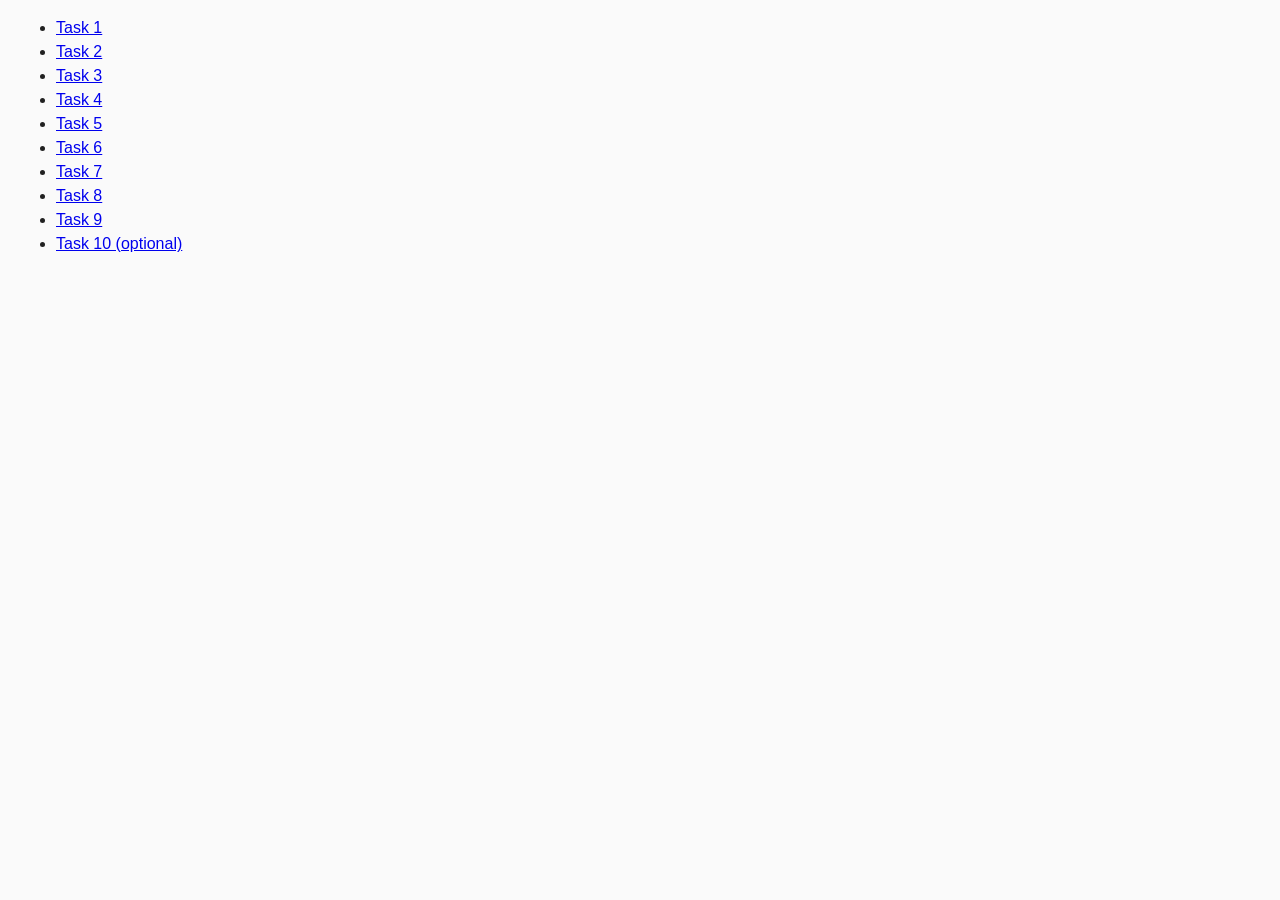
<file: src/index.html>
<!DOCTYPE html>
<html lang="ru">
  <head>
    <meta charset="UTF-8" />
    <meta http-equiv="X-UA-Compatible" content="IE=edge" />
    <meta name="viewport" content="width=device-width, initial-scale=1.0" />
    <title>Homework 6</title>
    <link rel="stylesheet" href="css/common.css" />
  </head>
  <body>
    <ul>
      <li><a href="task-01.html">Task 1</a></li>
      <li><a href="task-02.html">Task 2</a></li>
      <li><a href="task-03.html">Task 3</a></li>
      <li><a href="task-04.html">Task 4</a></li>
      <li><a href="task-05.html">Task 5</a></li>
      <li><a href="task-06.html">Task 6</a></li>
      <li><a href="task-07.html">Task 7</a></li>
      <li><a href="task-08.html">Task 8</a></li>
      <li><a href="task-09.html">Task 9</a></li>
      <li><a href="task-10.html">Task 10 (optional)</a></li>
    </ul>
  </body>
</html>
</file>
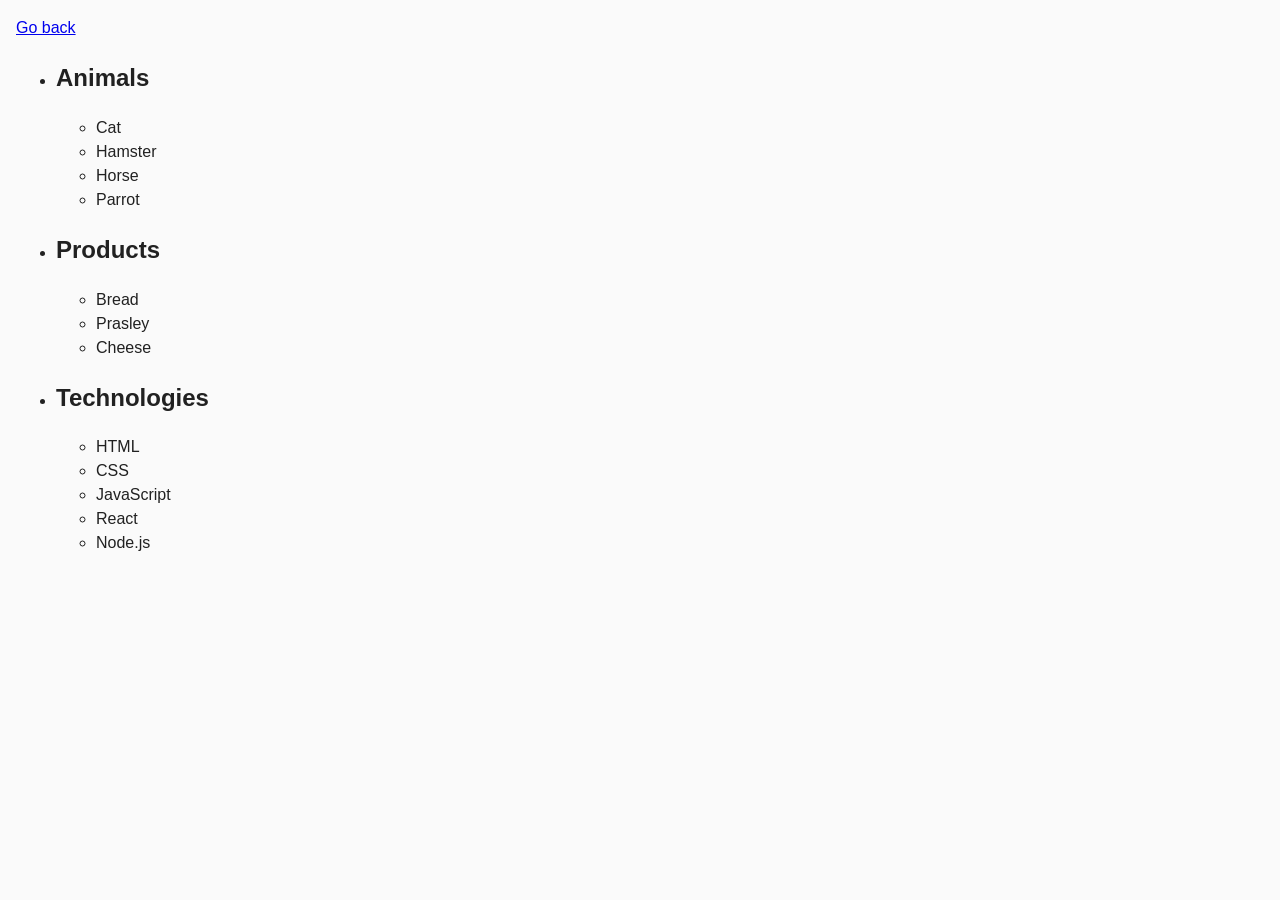
<file: src/task-01.html>
<!DOCTYPE html>
<html lang="ru">
  <head>
    <meta charset="UTF-8" />
    <meta http-equiv="X-UA-Compatible" content="IE=edge" />
    <meta name="viewport" content="width=device-width, initial-scale=1.0" />
    <title>Task 1</title>
    <link rel="stylesheet" href="css/common.css" />
  </head>
  <body>
    <p><a href="index.html">Go back</a></p>

    <ul id="categories">
      <li class="item">
        <h2>Animals</h2>

        <ul>
          <li>Cat</li>
          <li>Hamster</li>
          <li>Horse</li>
          <li>Parrot</li>
        </ul>
      </li>
      <li class="item">
        <h2>Products</h2>

        <ul>
          <li>Bread</li>
          <li>Prasley</li>
          <li>Cheese</li>
        </ul>
      </li>
      <li class="item">
        <h2>Technologies</h2>

        <ul>
          <li>HTML</li>
          <li>CSS</li>
          <li>JavaScript</li>
          <li>React</li>
          <li>Node.js</li>
        </ul>
      </li>
    </ul>

    <script src="js/task-01.js" type="module"></script>
  </body>
</html>
</file>
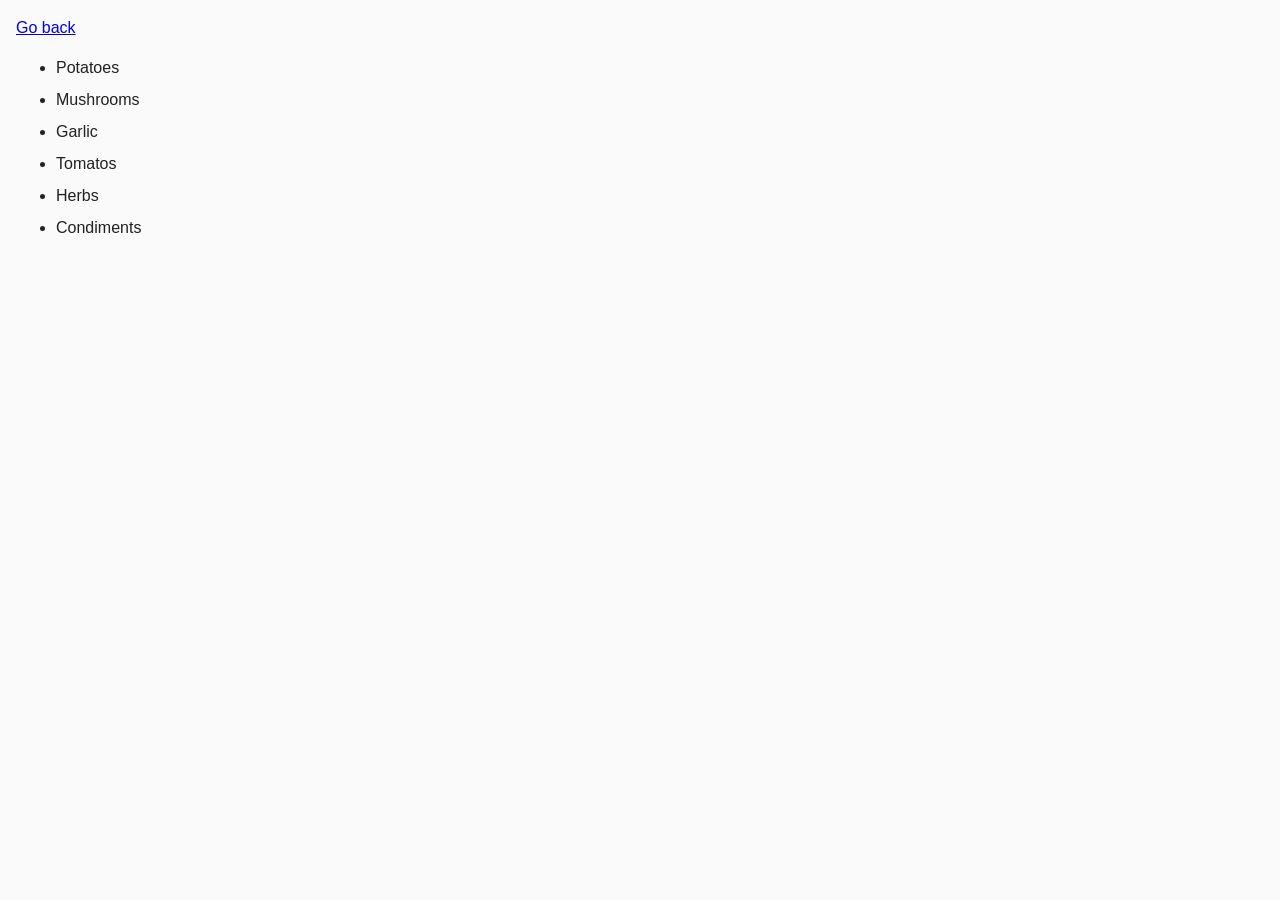
<file: src/task-02.html>
<!DOCTYPE html>
<html lang="ru">
  <head>
    <meta charset="UTF-8" />
    <meta http-equiv="X-UA-Compatible" content="IE=edge" />
    <meta name="viewport" content="width=device-width, initial-scale=1.0" />
    <title>Task 2</title>
    <link rel="stylesheet" href="css/common.css" />
    <style>
      .item {
        font-weight: 500;
      }

      .item:not(:last-child) {
        margin-bottom: 8px;
      }
    </style>
  </head>
  <body>
    <p><a href="index.html">Go back</a></p>

    <ul id="ingredients"></ul>

    <script src="js/task-02.js" type="module"></script>
  </body>
</html>
</file>
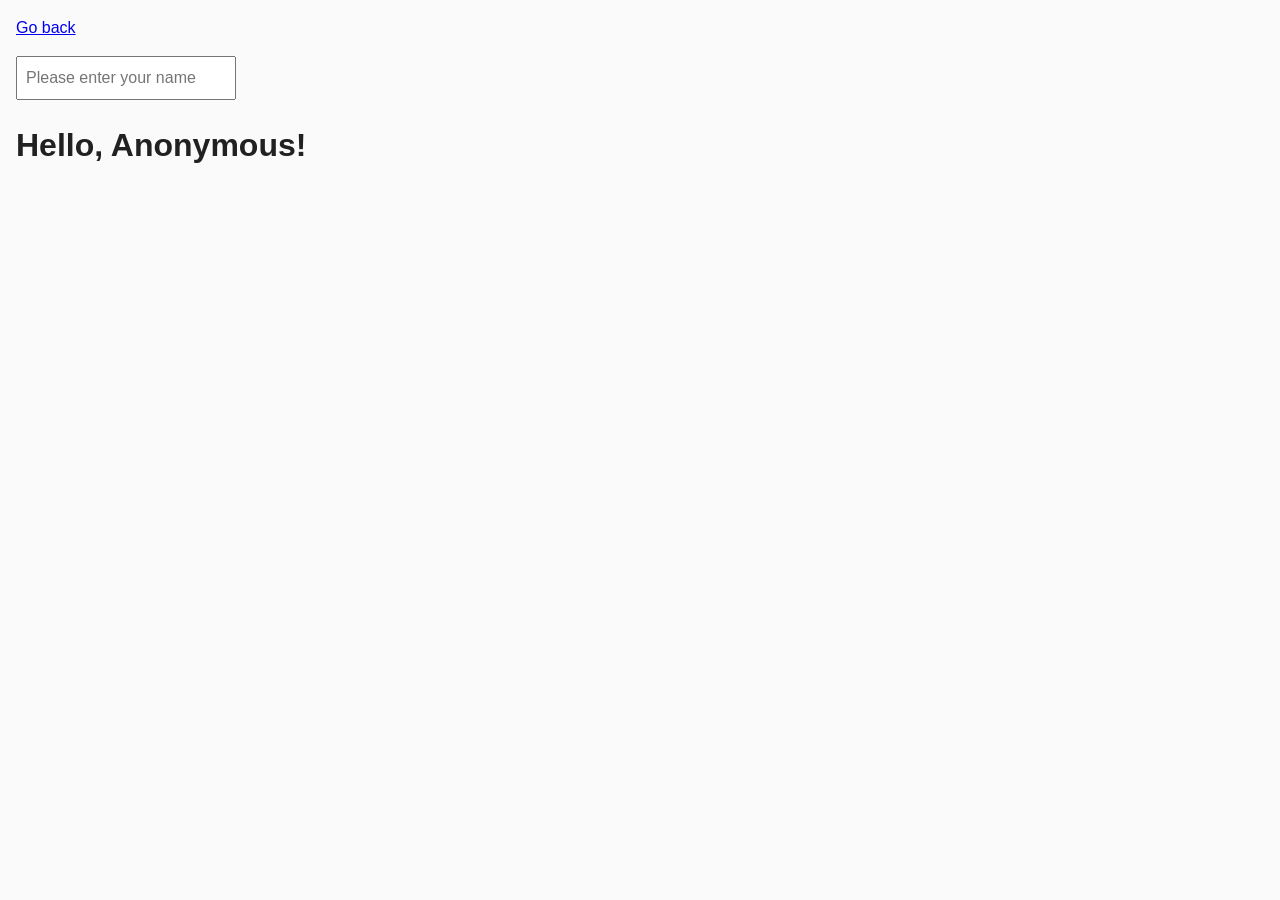
<file: src/task-05.html>
<!DOCTYPE html>
<html lang="ru">
  <head>
    <meta charset="UTF-8" />
    <meta http-equiv="X-UA-Compatible" content="IE=edge" />
    <meta name="viewport" content="width=device-width, initial-scale=1.0" />
    <title>Task 5</title>
    <link rel="stylesheet" href="css/common.css" />
  </head>
  <body>
    <p><a href="index.html">Go back</a></p>

    <input type="text" id="name-input" placeholder="Please enter your name" />
    <h1>Hello, <span id="name-output">Anonymous</span>!</h1>

    <script src="js/task-05.js" type="module"></script>
  </body>
</html>
</file>
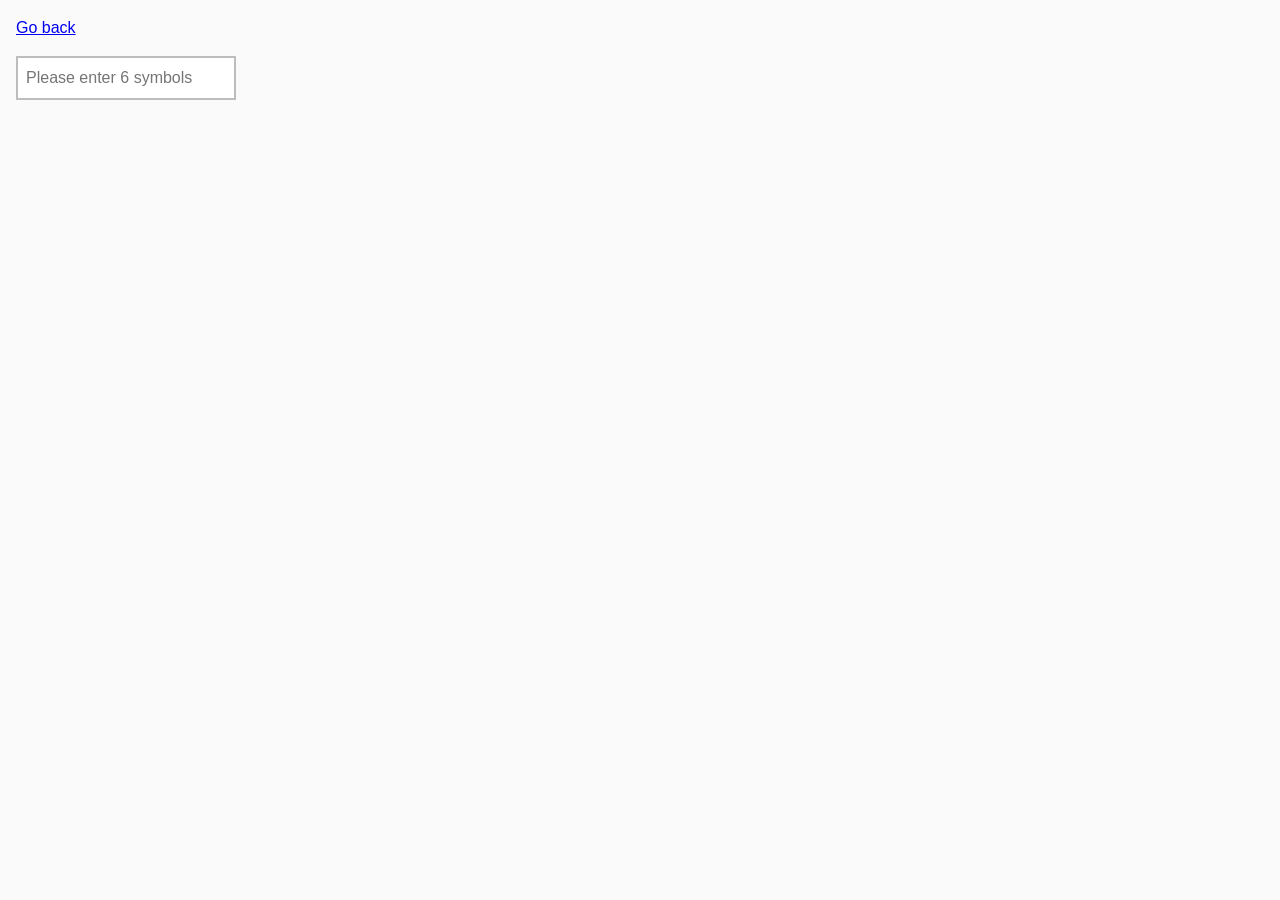
<file: src/task-06.html>
<!DOCTYPE html>
<html lang="ru">
  <head>
    <meta charset="UTF-8" />
    <meta http-equiv="X-UA-Compatible" content="IE=edge" />
    <meta name="viewport" content="width=device-width, initial-scale=1.0" />
    <title>Task 6</title>
    <link rel="stylesheet" href="css/common.css" />
    <style>
      #validation-input {
        border: 2px solid #bdbdbd;
      }

      #validation-input.valid {
        border-color: #4caf50;
      }

      #validation-input.invalid {
        border-color: #f44336;
      }
    </style>
  </head>
  <body>
    <p><a href="index.html">Go back</a></p>

    <input
      type="text"
      id="validation-input"
      data-length="6"
      placeholder="Please enter 6 symbols"
    />


    <script src="js/task-06.js" type="module"></script>
  </body>
</html>
</file>
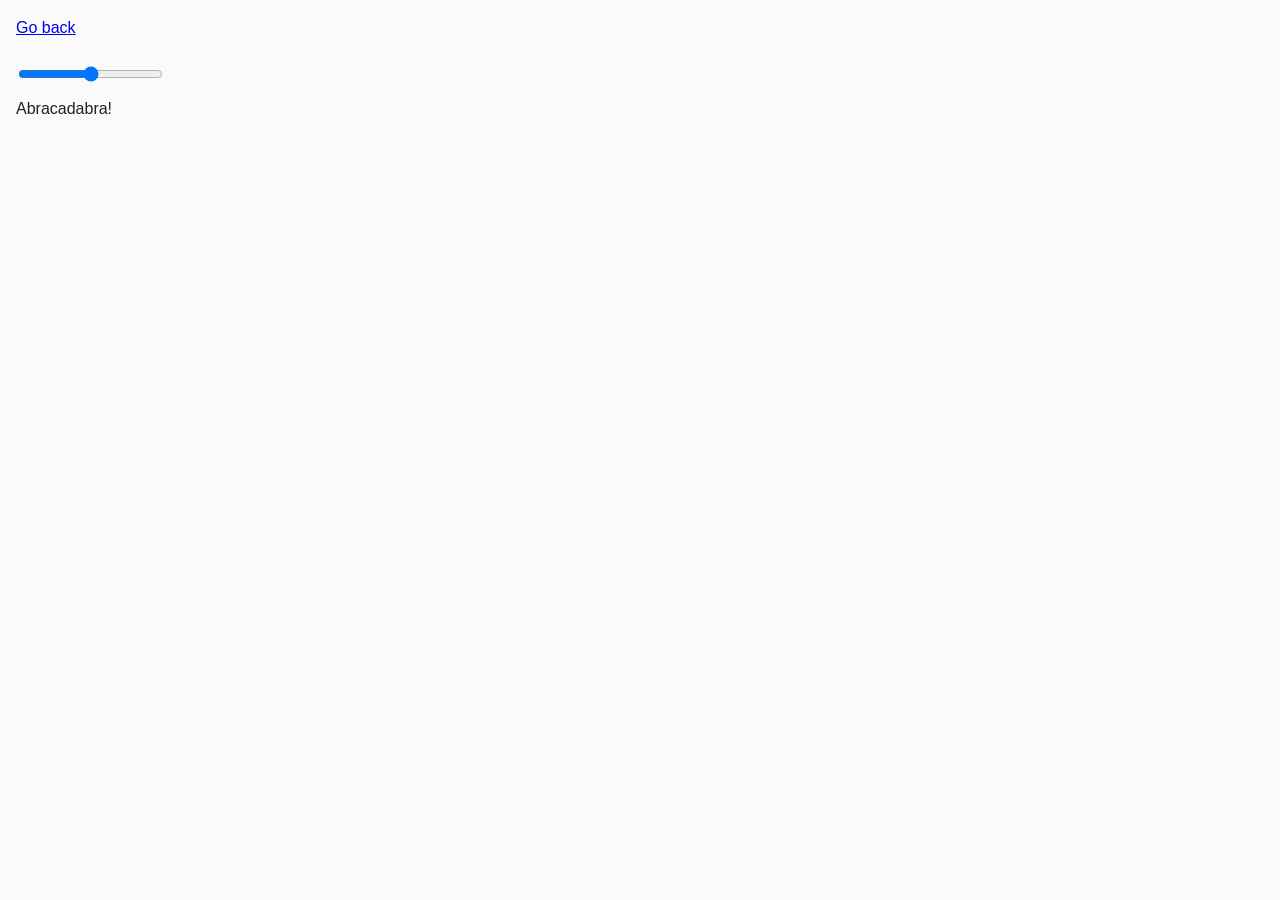
<file: src/task-07.html>
<!DOCTYPE html>
<html lang="ru">
  <head>
    <meta charset="UTF-8" />
    <meta http-equiv="X-UA-Compatible" content="IE=edge" />
    <meta name="viewport" content="width=device-width, initial-scale=1.0" />
    <title>Task 7</title>
    <link rel="stylesheet" href="css/common.css" />
  </head>
  <body>
    <p><a href="index.html">Go back</a></p>

    <input id="font-size-control" type="range" min="16" max="96" />
    <br />
    <span id="text">Abracadabra!</span>

    <script src="js/task-07.js" type="module"></script>
  </body>
</html>
</file>
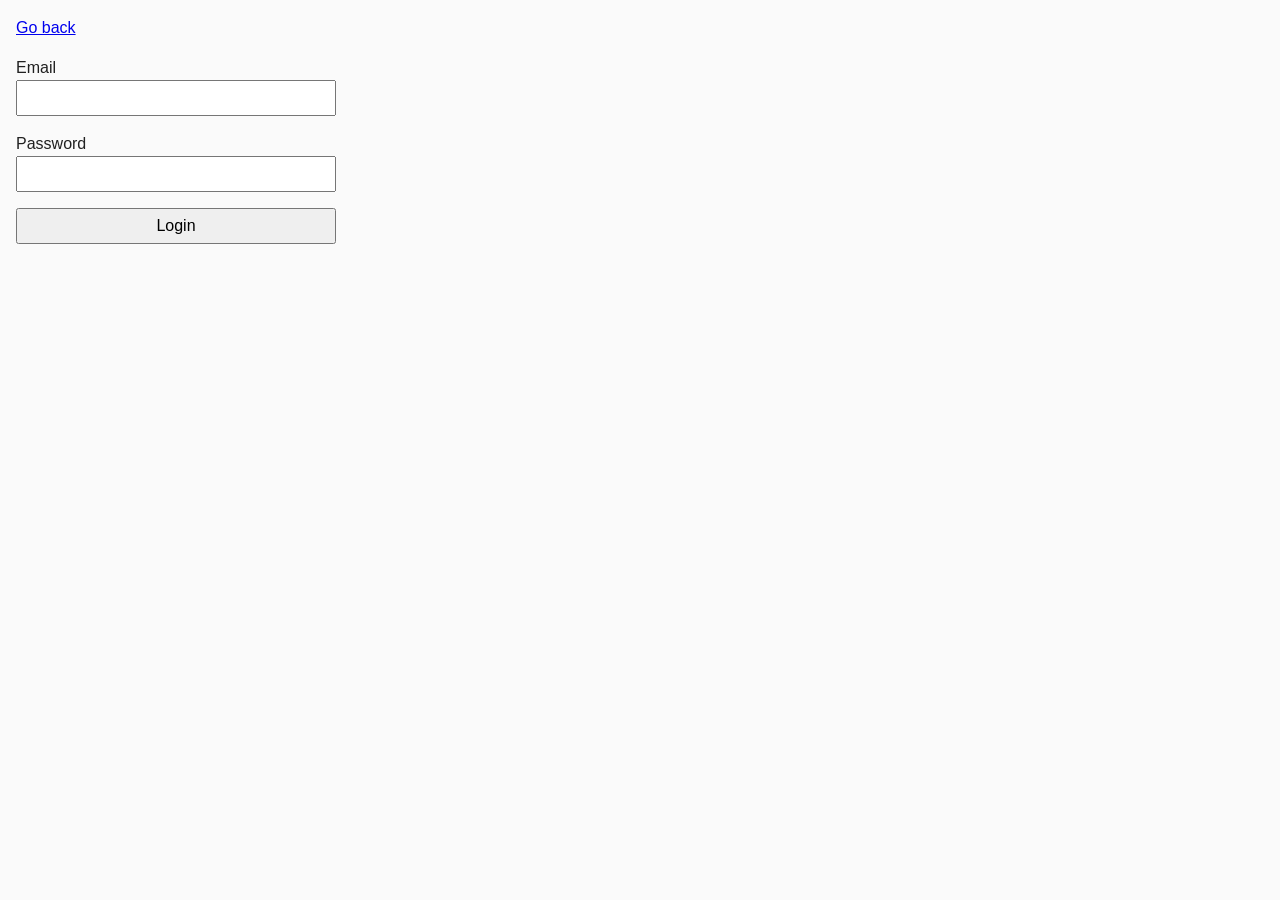
<file: src/task-08.html>
<!DOCTYPE html>
<html lang="ru">
  <head>
    <meta charset="UTF-8" />
    <meta http-equiv="X-UA-Compatible" content="IE=edge" />
    <meta name="viewport" content="width=device-width, initial-scale=1.0" />
    <title>Task 8</title>
    <link rel="stylesheet" href="css/common.css" />
    <style>
      .login-form {
        max-width: 320px;
        display: flex;
        flex-direction: column;
      }

      .login-form label {
        margin-bottom: 16px;
      }

      .login-form input,
      .login-form button {
        width: 100%;
        padding: 4px;
        font: inherit;
      }
    </style>
  </head>
  <body>
    <p><a href="index.html">Go back</a></p>

    <form class="login-form">
      <label>
        Email
        <input type="email" name="email" />
      </label>
      <label>
        Password
        <input type="password" name="password" />
      </label>
      <button type="submit">Login</button>
    </form>

    <script src="js/task-08.js" type="module"></script>
  </body>
</html>
</file>
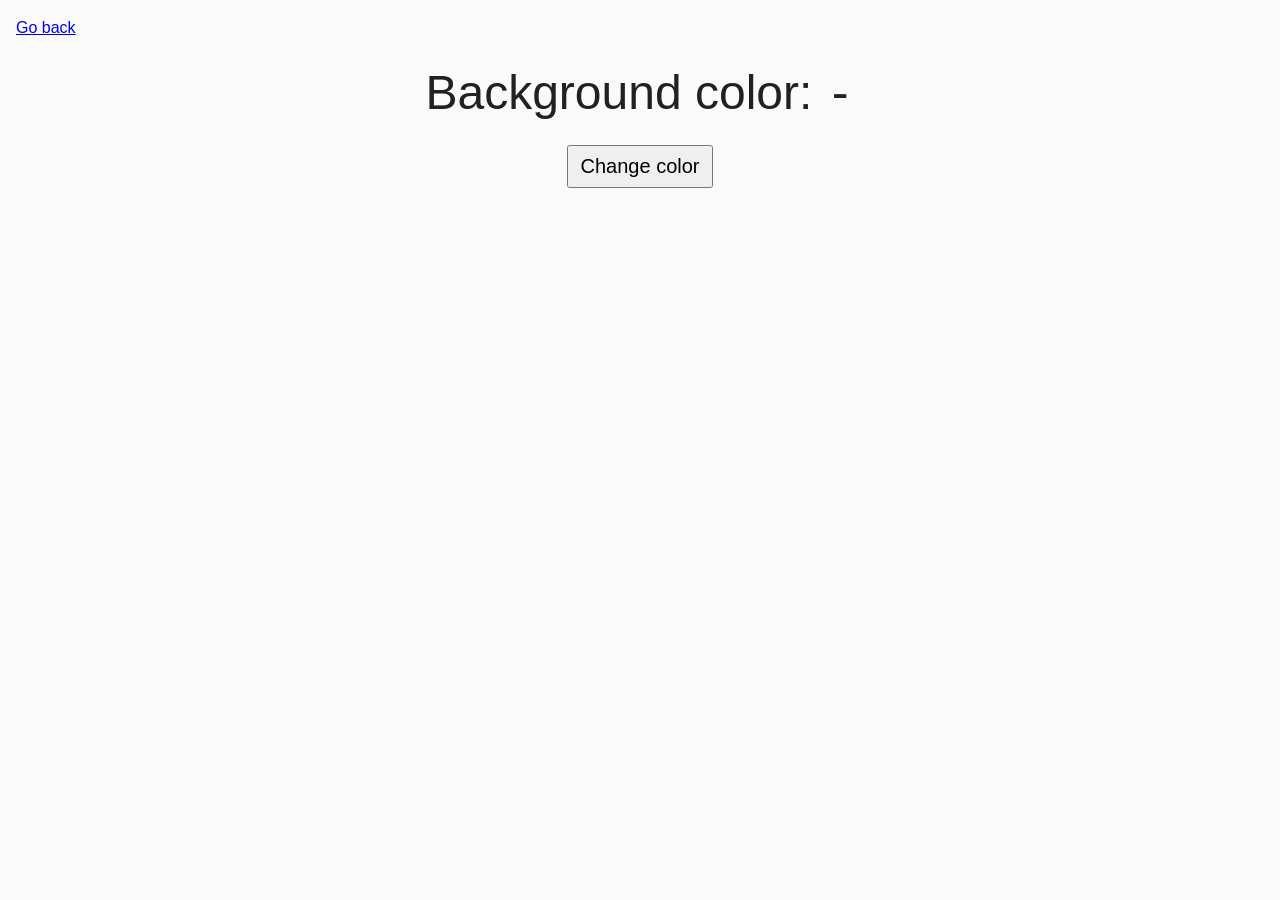
<file: src/task-09.html>
<!DOCTYPE html>
<html lang="ru">
  <head>
    <meta charset="UTF-8" />
    <meta http-equiv="X-UA-Compatible" content="IE=edge" />
    <meta name="viewport" content="width=device-width, initial-scale=1.0" />
    <title>Task 9</title>
    <link rel="stylesheet" href="css/common.css" />
    <style>
      .widget {
        text-align: center;
      }

      .widget p {
        margin-top: 0;
        margin-bottom: 16px;
        font-size: 48px;
      }

      .widget span {
        font-family: monospace;
      }

      .widget button {
        padding: 8px 12px;
        font-size: 20px;
        cursor: pointer;
      }
    </style>
  </head>
  <body>
    <p><a href="index.html">Go back</a></p>

    <div class="widget">
      <p>Background color: <span class="color">-</span></p>
      <button type="button" class="change-color">Change color</button>
    </div>

    <script src="js/task-09.js" type="module"></script>
  </body>
</html>
</file>
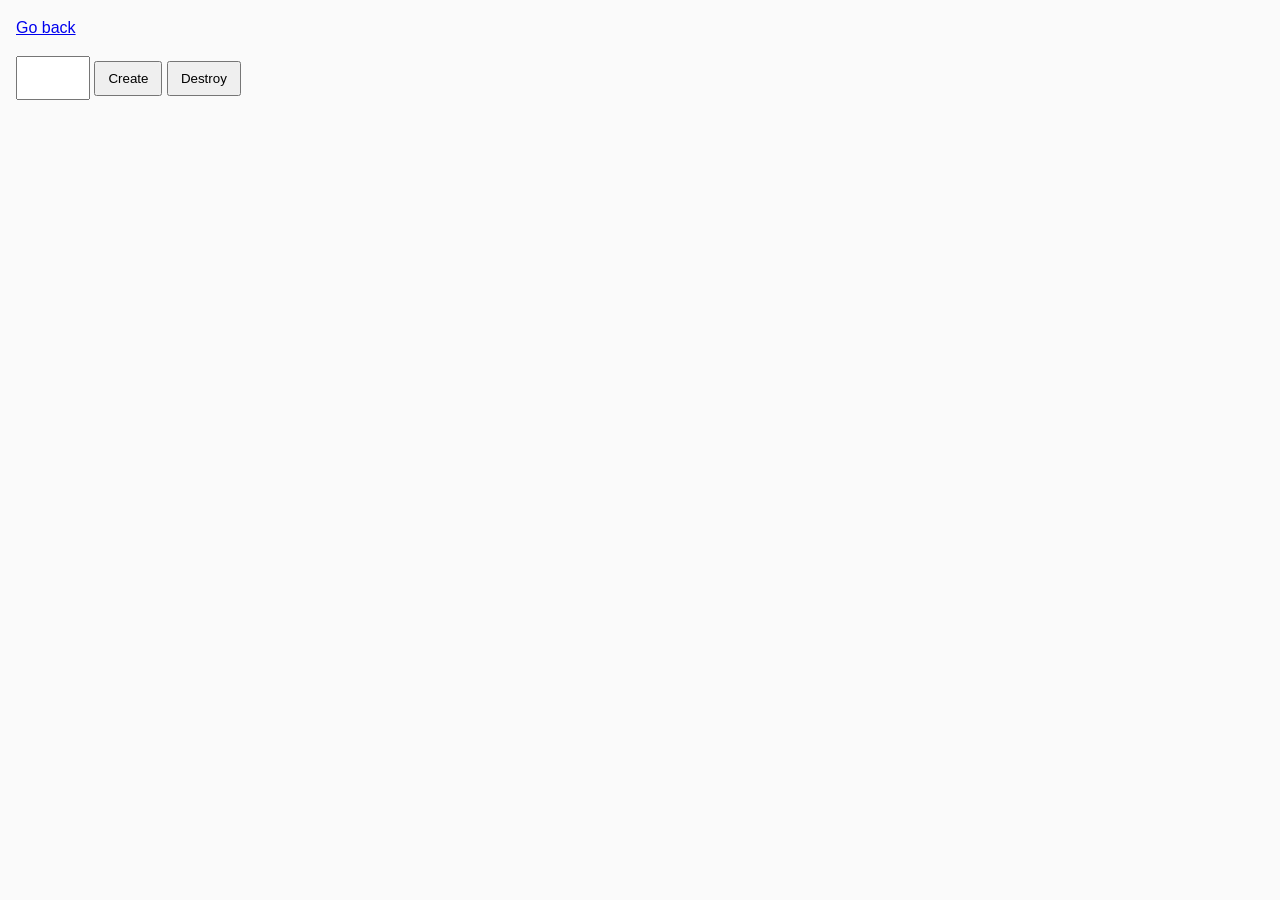
<file: src/task-10.html>
<!DOCTYPE html>
<html lang="ru">
  <head>
    <meta charset="UTF-8" />
    <meta http-equiv="X-UA-Compatible" content="IE=edge" />
    <meta name="viewport" content="width=device-width, initial-scale=1.0" />
    <title>Task 10 (optional)</title>
    <link rel="stylesheet" href="css/common.css" />
  </head>
  <body>
    <p><a href="index.html">Go back</a></p>

    <div id="controls">
      <input type="number" min="1" max="100" step="1" />
      <button type="button" data-create>Create</button>
      <button type="button" data-destroy>Destroy</button>
    </div>

    <div id="boxes"></div>
  
    <script src="js/task-10.js" type="module"></script>
  </body>
</html>
</file>
<file: src/css/common.css>
* {
  box-sizing: border-box;
}

body {
  margin: 16px;
  font-family: -apple-system, BlinkMacSystemFont, 'Segoe UI', Roboto, Oxygen, Ubuntu, Cantarell,
    'Open Sans', 'Helvetica Neue', sans-serif;
  -webkit-font-smoothing: antialiased;
  -moz-osx-font-smoothing: grayscale;
  background-color: #fafafa;
  color: #212121;
  line-height: 1.5;
}

input {
  padding: 8px;
  font: inherit;
}

button {
  padding: 8px 12px;
  cursor: pointer;
}
/* div {
  ;
} */
</file>
